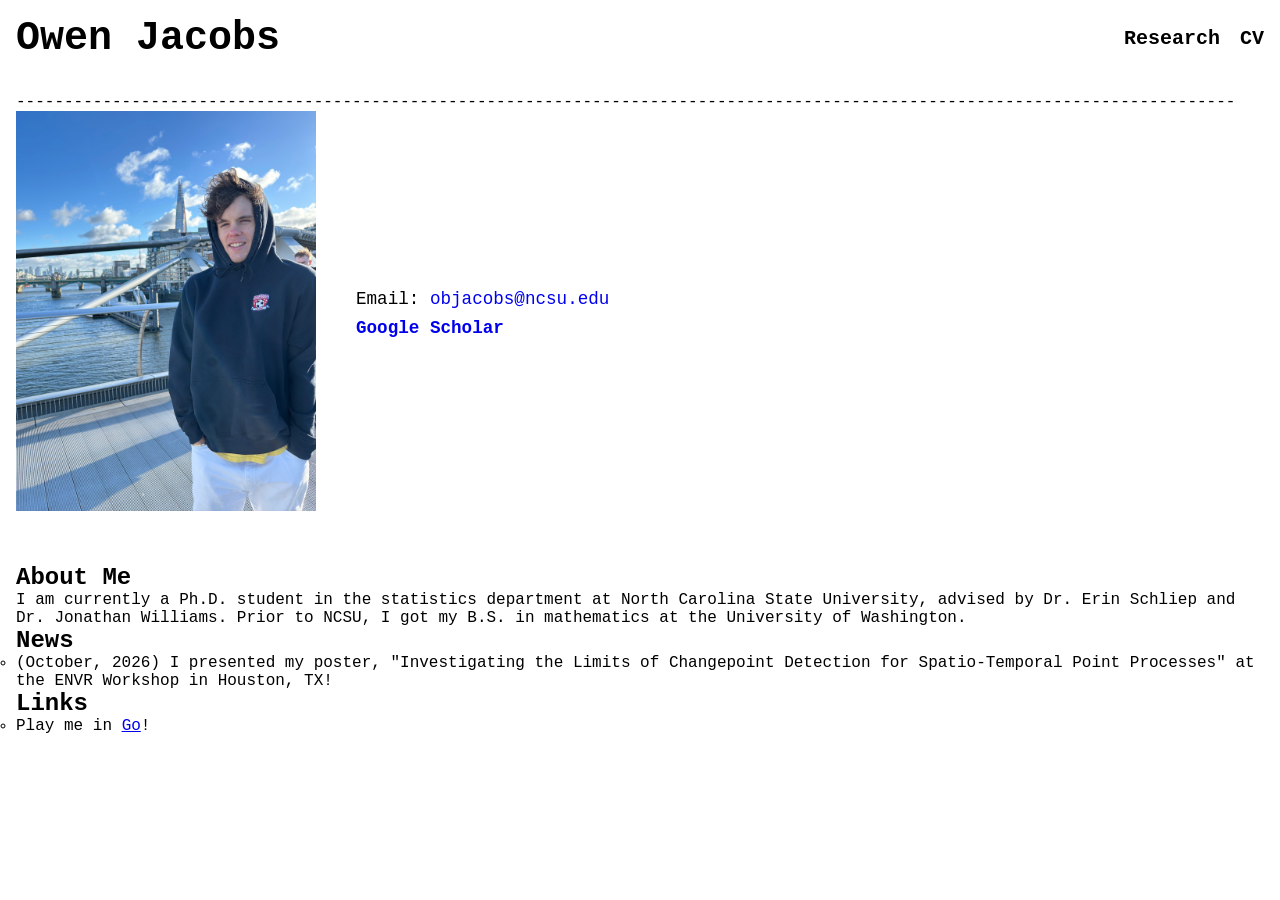
<file: index.html>
<!DOCTYPE html>
<html lang="en">
<head>
  <meta charset="UTF-8">
  <meta name="viewport" content="width=device-width, initial-scale=1">
  <title>My website</title>
  <link rel="stylesheet" href="web.css">
</head>
  
<body>
      <div class="header">
        <h1 class="title"><b><a href="/">Owen Jacobs</a></b></h1>
        <div class="header-right">
          <a class="extra" href="/research.html">Research</a>
          <a class="extra" href="/cv.html">CV</a>
        </div>
      </div>
  -------------------------------------------------------------------------------------------------------------------------------
      <div class="info">
        <div class="photo">
          <img height="400px" width="300px" src="me_picture_london.jpg">
        </div>
        <div class="contact">
          Email: <a href="mailto:objacobs@ncsu.edu">objacobs@ncsu.edu</a><br>
          <a href="https://scholar.google.com/citations?user=EirpQzAAAAAJ&hl=en&oi=sra"><b>Google Scholar</b></a>
        </div>
      </div>

  
  <main>
    <section>
      <h2>About Me</h2>
      I am currently a Ph.D. student in the statistics department at North Carolina State University, advised by Dr. Erin Schliep and Dr. Jonathan Williams.
      Prior to NCSU, I got my B.S. in mathematics at the University of Washington.
    </section>
    <section>
      <h2>News</h2>
      <ul style="list-style-type:circle;">
        <li>(October, 2026) I presented my poster, "Investigating the Limits of Changepoint Detection for Spatio-Temporal Point Processes" at the ENVR Workshop in Houston, TX!</li>
      </ul>
    </section>
    <section>
      <h2>Links</h2>
      <ul style="list-style-type:circle;">
        <li>Play me in <a href="https://online-go.com/player/1703319/" target="_blank">Go</a>!</li>
      </ul>
    </section>
  </main>
    
</body>
</html>
</file>
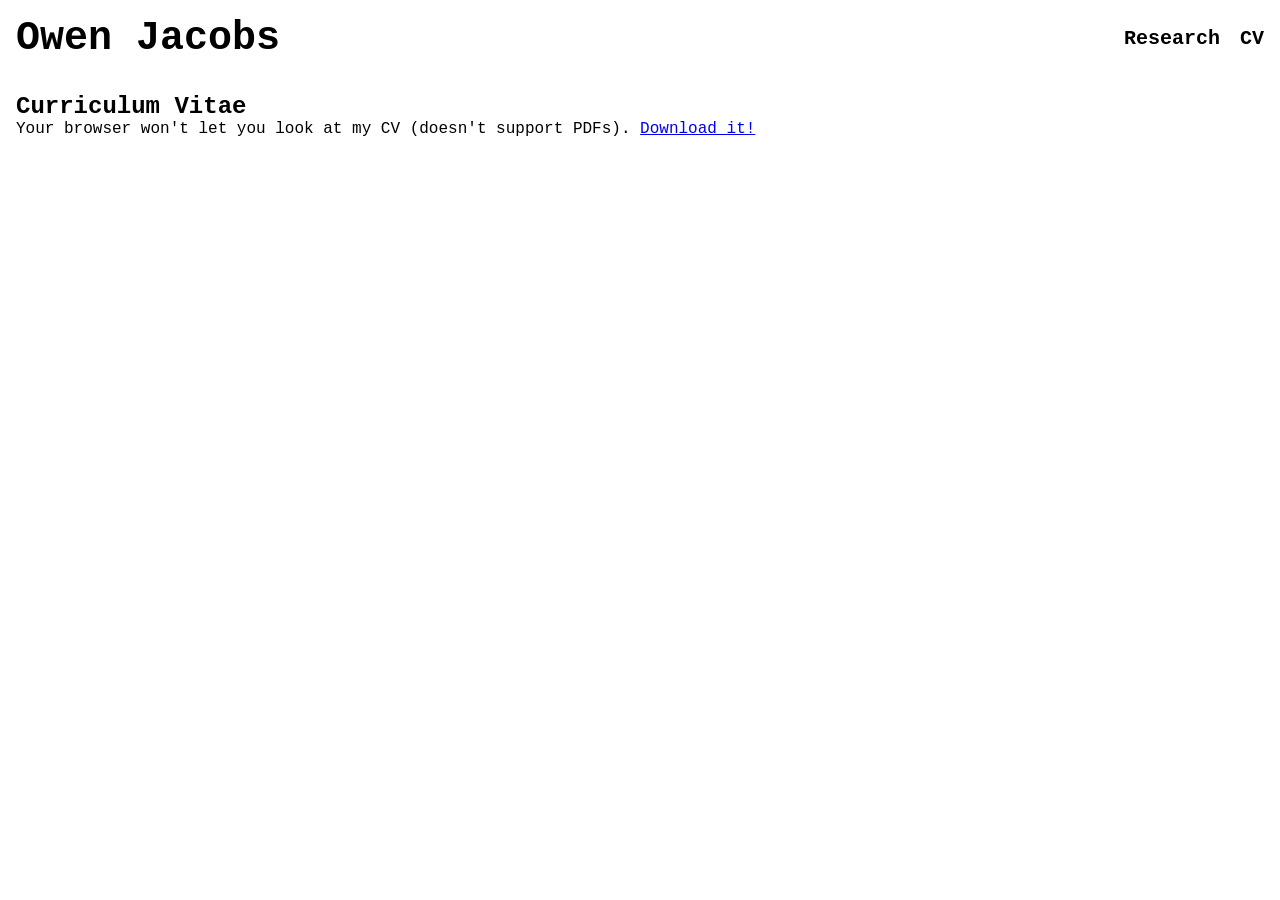
<file: cv.html>
<!DOCTYPE html>
<html lang="en">
<head>
  <meta charset="UTF-8">
  <meta name="viewport" content="width=device-width, initial-scale=1">
  <title>My website</title>
  <link rel="stylesheet" href="web.css">
</head>
  
<body>
  <div class="header">
    <h1 class="title"><b><a href="/">Owen Jacobs</a></b></h1>
    <div class="header-right">
      <a class="extra" href="/research.html">Research</a>
      <a class="extra" href="/cv.html">CV</a>
    </div>
  </div>
  
  <main>
    <h2>Curriculum Vitae</h2>
    <object data="cv_main.pdf" type="application/pdf" width="100%" height="600px">
      <p>Your browser won't let you look at my CV (doesn't support PDFs).
        <a href="cv_main.pdf">Download it!</a></p>
    </object>
  </main>

</body>
</html>
</file>
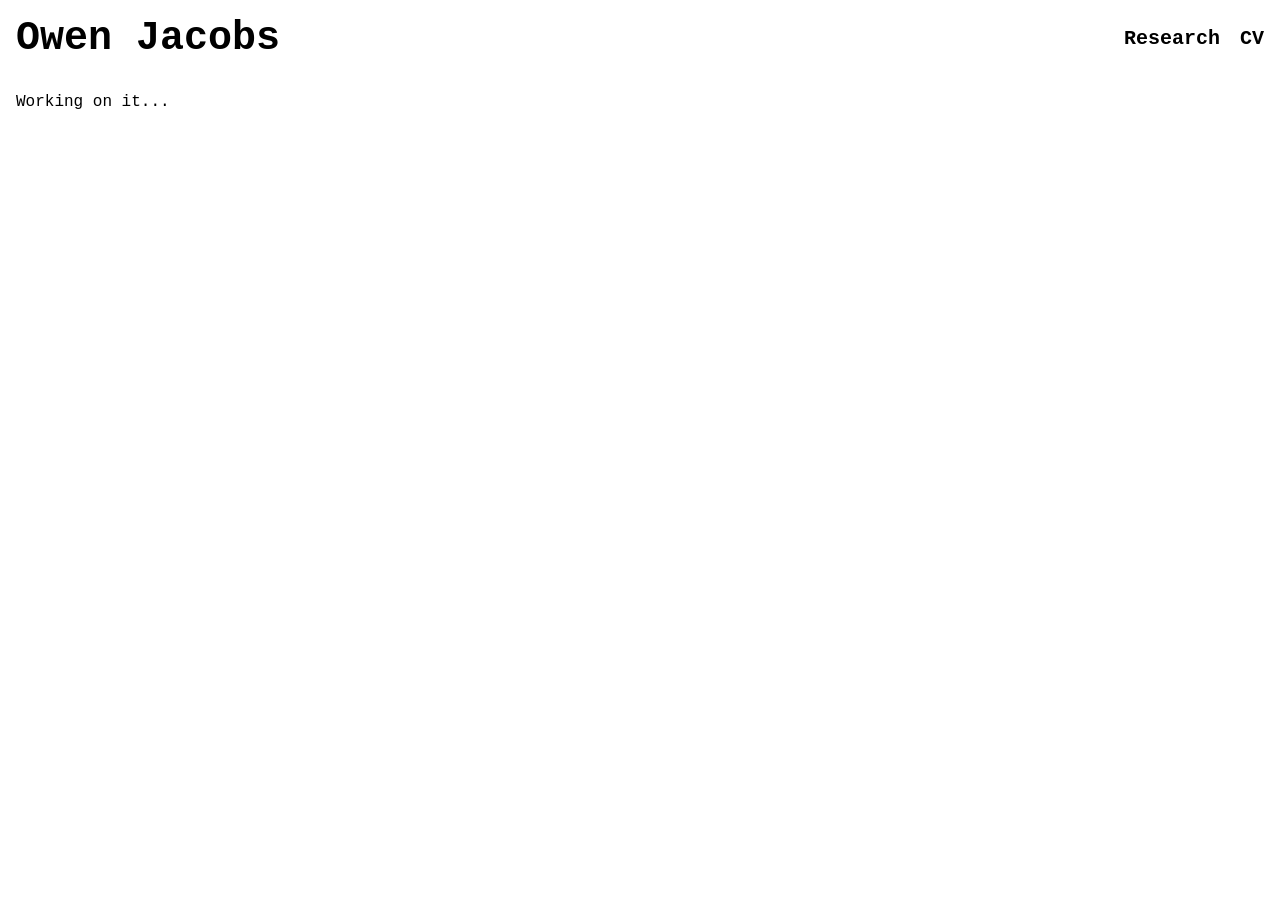
<file: research.html>
<!DOCTYPE html>
<html lang="en">
<head>
  <meta charset="UTF-8">
  <meta name="viewport" content="width=device-width, initial-scale=1">
  <title>My website</title>
  <link rel="stylesheet" href="web.css">
</head>
  
<body>
  <div class="header">
    <h1 class="title"><b><a href="/">Owen Jacobs</a></b></h1>
    <div class="header-right">
      <a class="extra" href="/research.html">Research</a>
      <a class="extra" href="/cv.html">CV</a>
    </div>
 </div>

Working on it...

</body>
</html>
</file>
<file: web.css>
:root {
  --base-color: #ffffff;
  --text-color: #000000;
  --color-1: #F9F6F3
}

* {
  margin: 0;
  padding: 0;
  box-sizing: border-box;
}

html {
  font-family: Courier, Monaco, Serif;
  color: var(--text-color);
}

body {
  padding: 1em;
  background-color: var(--base-color);
}

.header {
  display: flex;
  align-items: center;
  justify-content: space-between;
  margin-bottom: 2em;
}

.header a {
  font-weight: bold;
  text-decoration: none;
  color: var(--text-color);
}

.header a:visited {
  color: var(--text-color);
  text-decoration: none;
}

.header h1.title {
  font-size: 40px;
}

.header h1.title a:hover {
  color: #000;
}

.header-right {
  display: flex;
  gap: 20px;
}

.header-right a {
  font-size: 20px;
}

.header-right a:hover {
  color: #000;
}

.info {
  display: flex;
  align-items: center;
  justify-content: flex-start;
  gap: 40px;
  margin-bottom: 3em;
  width: 100%;
  text-align: left;
}

.info .contact {
  font-size: 1.1em;
  line-height: 1.6;
}

.info a {
  text-decoration: none;
}

.info a:visited {
  color: blue;
}
</file>
